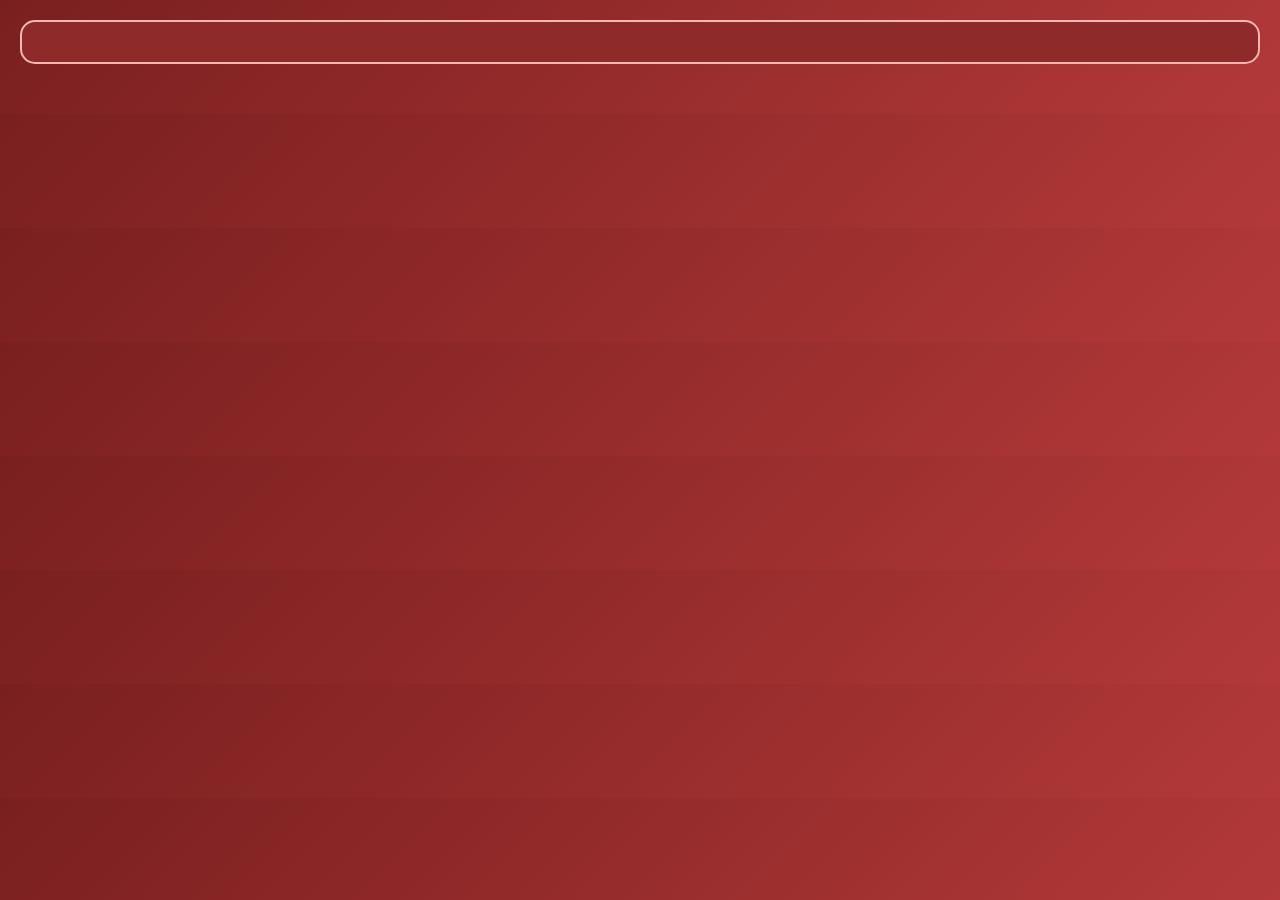
<file: ExamenJS_Rida/HTML/index.html>
<!DOCTYPE html>
<html lang="es-ES">

    <head>
        <meta charset="utf-8">

        <title>Examen de Json y Js</title>

        <link rel="stylesheet" href="../CSS/RegraguiZamour_estilos.css">

        <script defer src="../JS/RegraguiZamour_recuperarDatos.js"></script>

    </head>

    <body>
        <section id="datos">


        </section>

        <section id="excursiones">


        </section>
        
    </body>

</html>
</file>
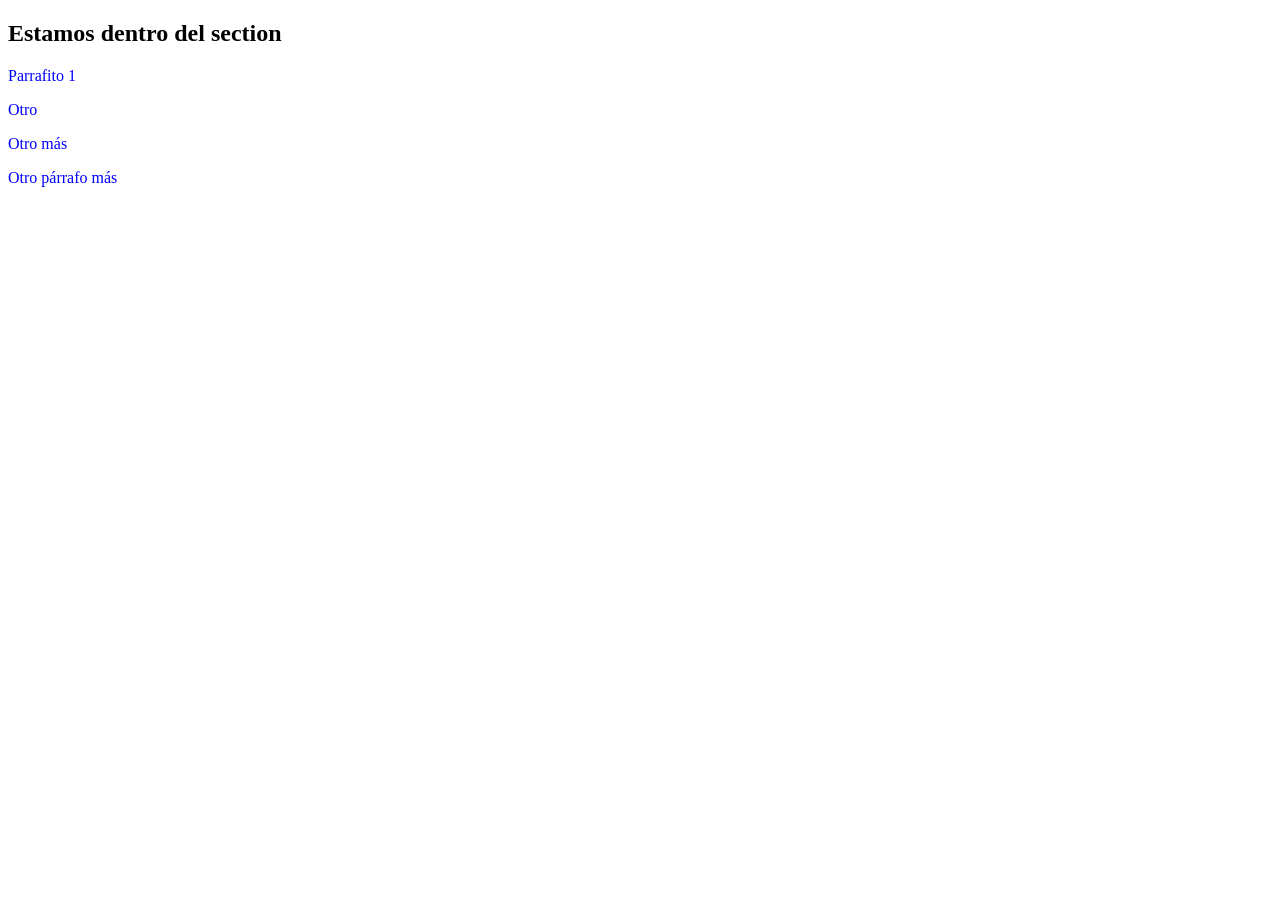
<file: EJEMPLOS DAM/html/EjemploJavaScript_1.html>
<!DOCTYPE html>
<html lang="en-US">

    <head>
        <meta charset="utf-8">

        <title>Ejemplo 1</title>

       

        <script defer src="../js/EjemploJS_1.js"></script>
        
    </head>

    <body>

        <section>

            <h2 id="enc_1">Estamos dentro del section</h2>

            <p class="par">Parrafito 1</p>

            <p>Otro</p>

            <p>Otro más</p>

            <p>Otro párrafo más</p>


        </section>




    </body>

</html>
</file>
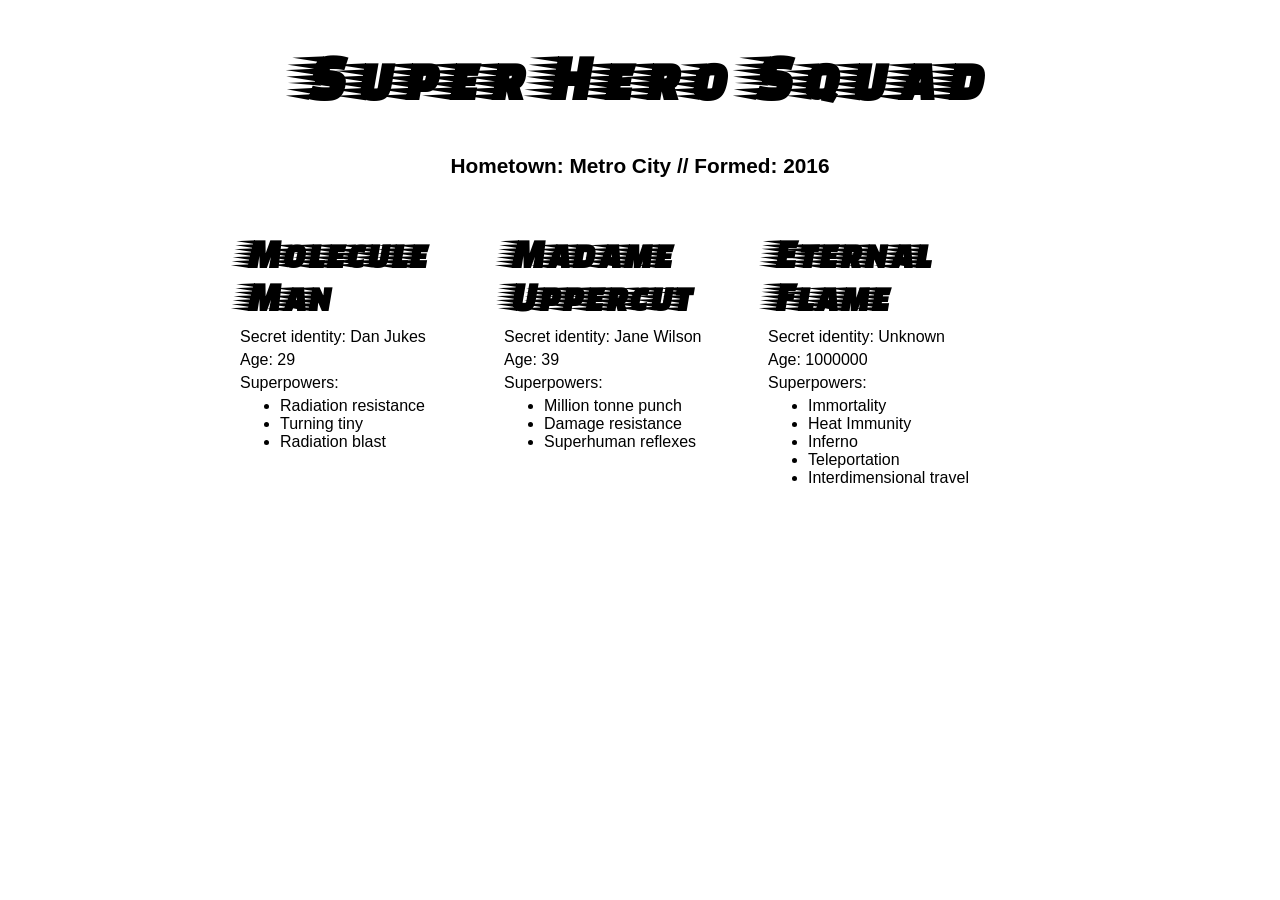
<file: EJEMPLOS DAM/html/heroes.html>
<!DOCTYPE html>
<html lang="en-US">
  <head>
    <meta charset="utf-8">

    <title>Our superheroes</title>

    <link href="https://fonts.googleapis.com/css?family=Faster+One" rel="stylesheet">
    <link rel="stylesheet" href="../css/style.css">

    <script defer src="../js/heroes.js"></script>
  </head>

  <body>

      <header>

      </header>

      <section>

      </section>

     
  </body>
</html>
</file>
<file: ExamenJS_Rida/CSS/RegraguiZamour_estilos.css>
body{
    margin: 0;
    padding: 20px;
    font-family: Arial, Helvetica, sans-serif;
    background: linear-gradient(135deg, #7a1f1f, #b33939);
    color: white;
}

/* ===== SECCIÓN DATOS (ARRIBA) ===== */
#datos{
    background-color: #8e2a2a;
    border: 2px solid #f5b7b1;
    border-radius: 15px;
    padding: 20px;
    margin-bottom: 30px;
}

#datos h1{
    background-color: #c0392b;
    border: 2px solid #f8caca;
    border-radius: 10px;
    padding: 15px;
    text-align: center;    
}

#datos div{
    background-color: #63302b;
    border: 2px solid #f5b7b1;
    border-radius: 10px;
    padding: 15px;
    text-align:center;
    font-size:x-large;
}

#datos h2{
    margin-top: 0;
    border-bottom: 2px solid #f8caca;
    padding-bottom: 5px;
}

#datos p{
    margin: 5px 0;
}

/* ===== SECCIÓN EXCURSIONES ===== */
#excursiones{
    display: flex; /* cards en fila */
    gap: 20px;
    flex-wrap: wrap;
    justify-content: center;
}

/* ===== CARDS ===== */
card{
    background-color: #922b21;
    border: 2px solid #f5b7b1;
    border-radius: 15px;
    padding: 15px;
    width: 580px;
    display: flex;
    flex-direction: column;
    gap: 10px;

    box-shadow: 0 5px 15px rgba(0,0,0,0.4);
}

/* TITULOS DE LAS CARDS */

card{
    width:40%;
    padding:50px;
}
card h3{
    margin: 0;
    padding: 10px;
    background-color: #c0392b;
    border: 1px solid #f8caca;
    border-radius: 8px;
    text-align: center;
}

/* CONTENEDOR DE ACTIVIDADES */
card div{
    display: flex; /* flex en los span */
    flex-wrap: wrap;
    gap: 8px;
    justify-content: center;

    background-color: #7b241c;
    border: 1px solid #f5b7b1;
    border-radius: 10px;
    padding: 10px;
}

/* ACTIVIDADES */
card span{
    background-color: #ec7063;
    border: 1px solid #fff;
    border-radius: 20px;
    padding: 5px 10px;
    font-size: 0.85em;
}

/* HOVER SUAVE */
card:hover{
    transform: scale(1.05);
    transition: 0.3s;
    background-color: #a93226;
}
</file>
<file: EJEMPLOS DAM/css/style.css>
/* || general styles */

html {
  font-family: 'helvetica neue', helvetica, arial, sans-serif;
}

body {
  width: 800px;
  margin: 0 auto;
}

h1, h2 {
  font-family: 'Faster One', cursive;
}

/* header styles */

h1 {
  font-size: 4rem;
  text-align: center;
}

header p {
  font-size: 1.3rem;
  font-weight: bold;
  text-align: center;
}

/* section styles */

section article {
  width: 33%;
  float: left;
}

section p {
  margin: 5px 0;
}

section ul {
  margin-top: 0;
}

h2 {
  font-size: 2.5rem;
  letter-spacing: -5px;
  margin-bottom: 10px;
}
</file>
